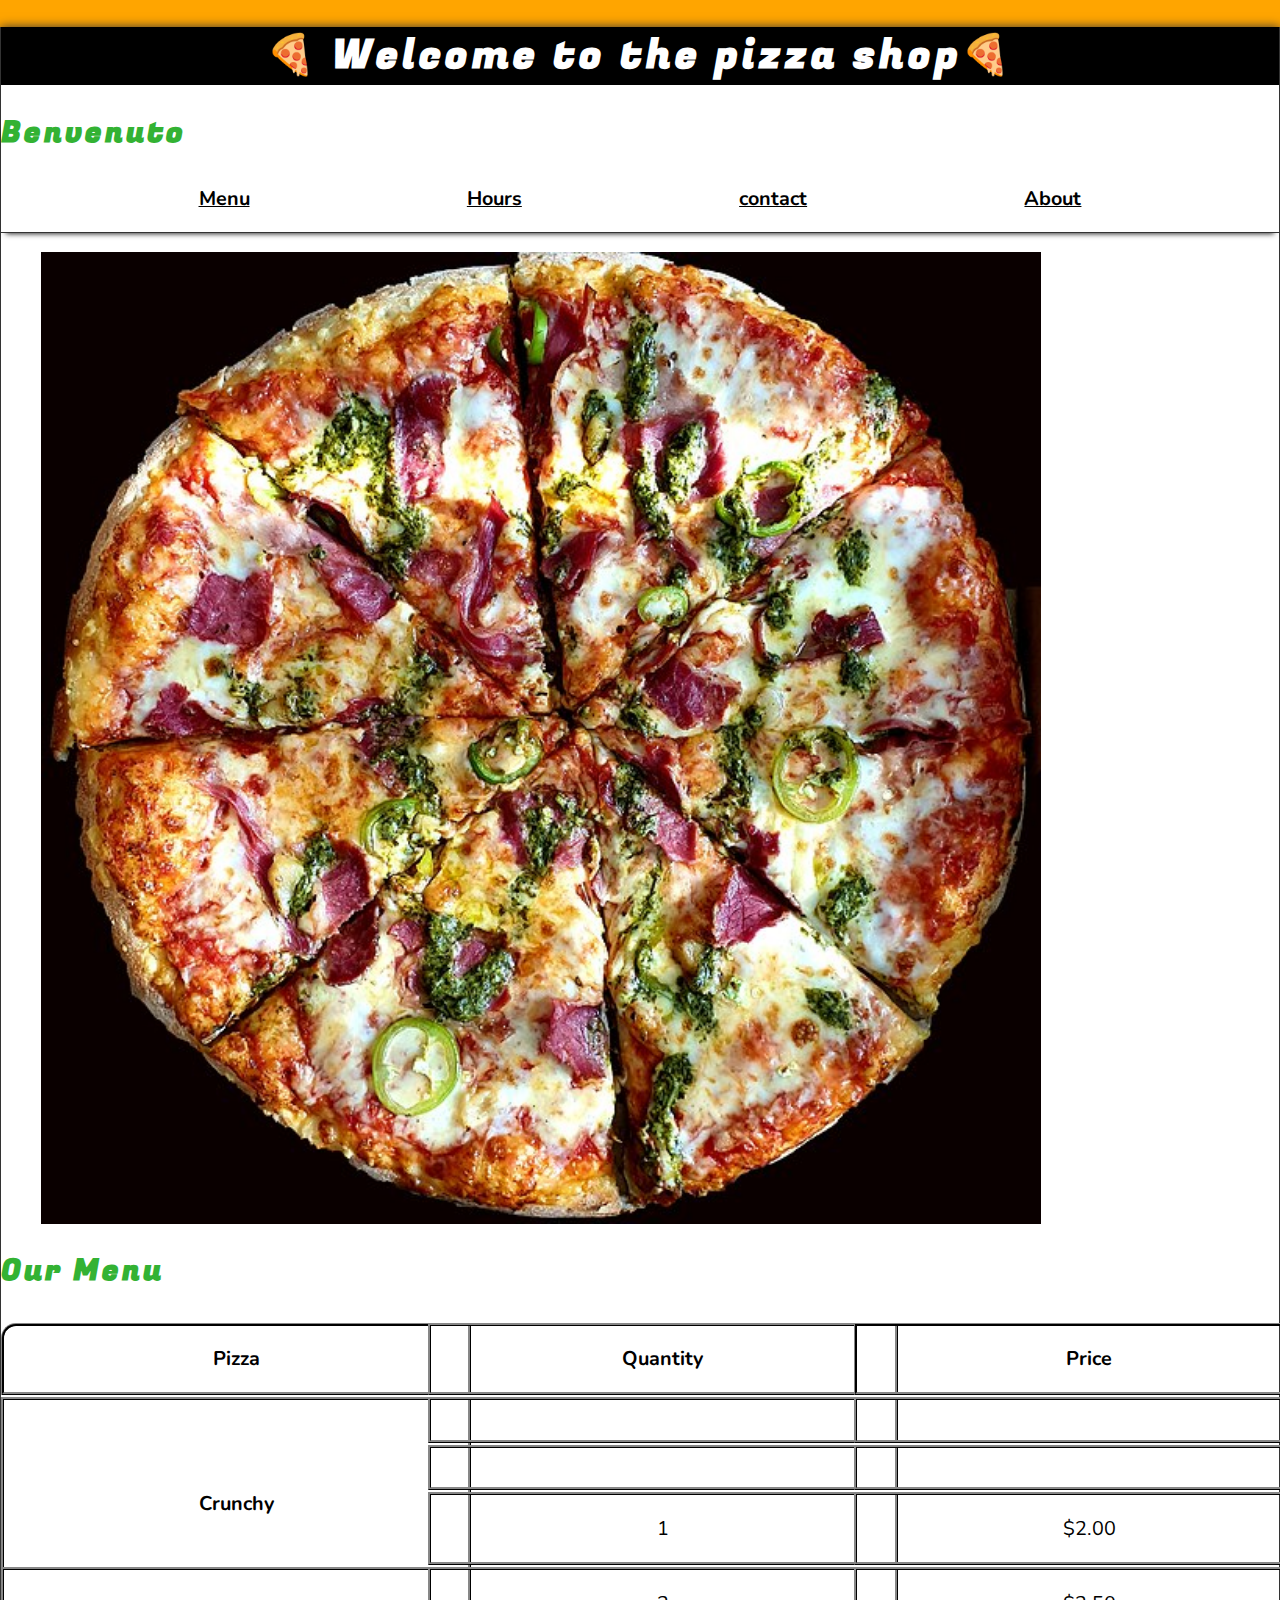
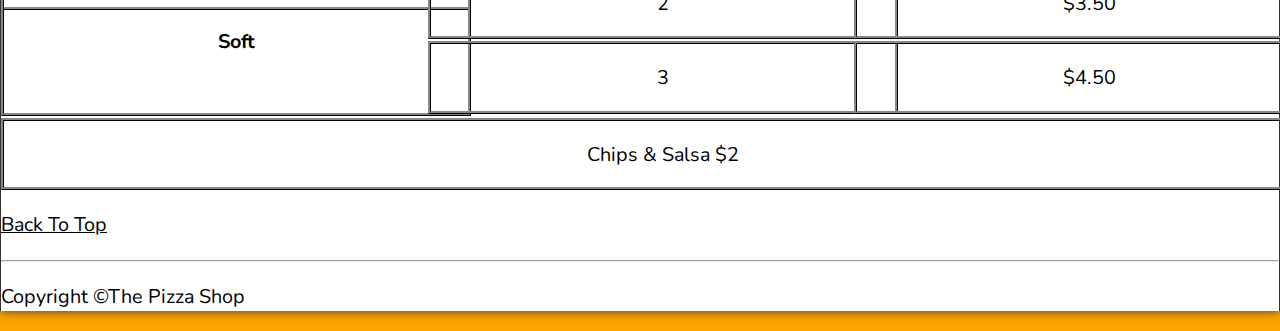
<file: index.html>
<!DOCTYPE html>
<html lang="en">

<head>
    <meta charset="UTF-8">
    <meta name="viewport" content="width=device-width, initial-scale=1.0">
    <meta name="author" content="Dave Gray">
    <meta name="description" content="About for Pizza shop">
    <title>About Pizza shop</title>
    <link rel="icon" href="favicon.ico" type="image/x-icon">
    <link rel="stylesheet" href="css/style.css">
</head>

<body>
    <header class="header">
        <h1 class="header__h1"> Welcome to the pizza shop</h1>
        <h2 class="header__h2">Benvenuto</h2>
        <nav class="header__nav">
            <ul class="header__ul">
                <li>
                    <a href="#menu">Menu</a>
                </li>
                <li>
                    <a href="hours.html">Hours</a>
                </li>
                <li>
                    <a href="contact.html"> contact</a>
                </li>
                <li>
                    <a href="about.html">About</a>
                </li>
            </ul>
        </nav>
    </header>

    <section class="hero">
        <figure>
            <img src="img/640px-20200719_180910_Suduch_Pizza,_Pizzeria_Yoav_Tel_Aviv_anagoria.jpg" alt="pizza shop"
                title="pizza ready!" width="1000" height="649">
            <figcaption class="offscreen">
                Pizza shop
            </figcaption>
        </figure>
    </section>
    <main class="menu" class="main__article menu">
        <h2 class="menu__h2">Our Menu</h2>
        <table class="menu__container">
            <caption class="offscreen"> Our Pizza</caption>
            <thead>
                <tr>
                    <th class="menu__header" scope="col">Pizza</th>
                    <th class="menu__header" scope="col">Quantity</th>
                    <th class="menu__header" scope="col">Price</th>
                </tr>
            </thead>
            <tbody>
                <tr>
                    <th class="menu__item menu__cr" scope="row" rowspan="3">
                        Crunchy
                    </th>
                    <td class="menu__item" 1></td>
                    <td class="menu__item" $1.50></td>
                </tr>
                <tr>
                    <td class="menu__item" 3$></td>
                    <td class="menu__item" $3.25></td>
                </tr>
                <tr>
                    <th class="menu__item menu__sf" scope="row" rowspan="3">
                        Soft
                    </th>
                    <td class="menu__item">1</td>
                    <td class="menu__item">$2.00</td>
                </tr>
                <tr>
                    <td class="menu__item">2</td>
                    <td class="menu__item">$3.50</td>
                </tr>
                <tr>
                    <td class="menu__item">3</td>
                    <td class="menu__item">$4.50</td>
                </tr>
            </tbody>
            <tfoot>
                <tr>
                    <td class="menu__item menu__cs" colspan="3">
                     Chips &amp; Salsa $2
                    </td>
                </tr>
            </tfoot>
        </table>
        
        <p class="center">
            <a href="#">Back To Top</a>
        </p>
        </article>
    </main>
    <hr>
    <footer>
        <p>Copyright &copy;The Pizza Shop</p>
</footer>
</body>

</html>
</file>
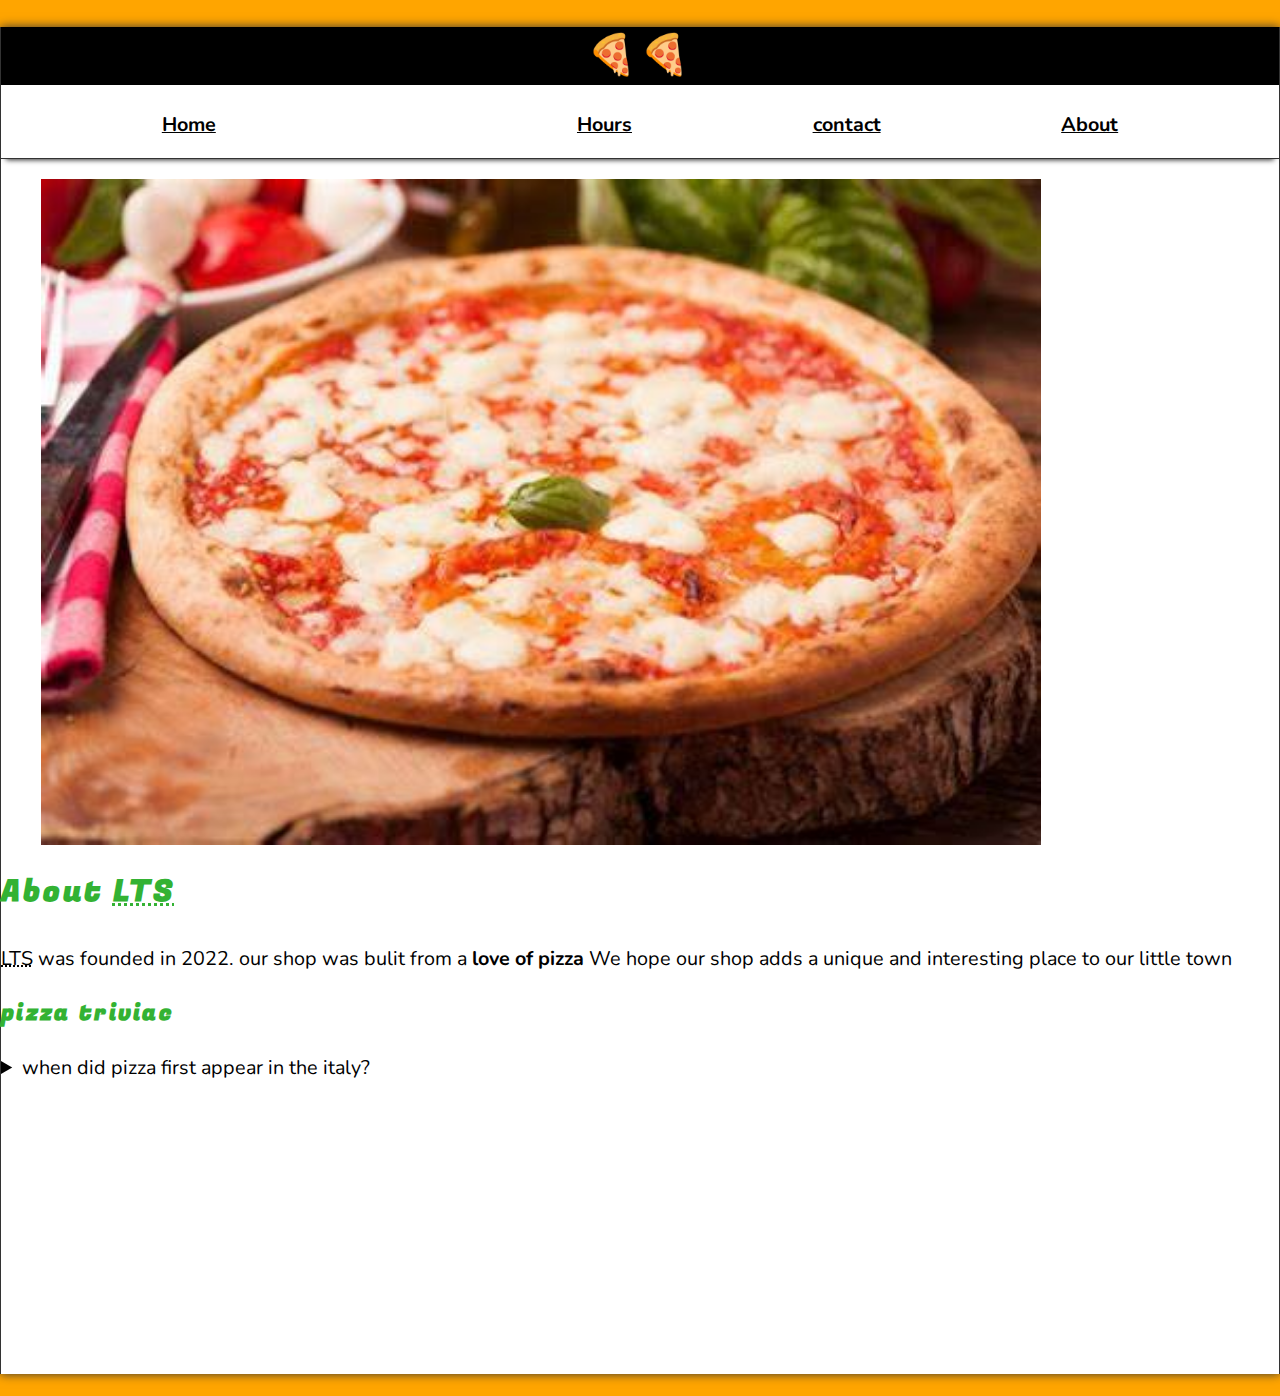
<file: about.html>
<!DOCTYPE html>
<html lang="en">

<head>
    <meta charset="UTF-8">
    <meta name="viewport" content="width=device-width, initial-scale=1.0">
    <meta name="author" content="Dave Gray">
    <meta name="description" content="About for Pizza shop">
    <title>LTS ABOUT</title>
    <link rel="icon" href="favicon.ico" type="image/x-icon">
    <link rel="stylesheet" href="css/style.css">
</head>

<body>
    <header class="header">
        <h1 class="header__h1" pizza shop></h1>
        <nav class="header__nav">
            <ul class="header__ul">
                <li>
                    <a href="/">Home</a>
                </li>
                <li>
                    <a href="#menu"></a>
                </li>
                <li><a href="hours.html">Hours</a></li>
                <li>
                    <a href="contact.html"> contact</a>
                </li>
                <li> <a href="about.html"> About</a>
                </li>
            </ul>
        </nav>
    </header>
    <section class="hero">
        <figure>
            <img src="img/OIP.jpg" alt="pizza delicioso" title="  pizza delicioso" width="1000" height="667">
            <figcaption class="offscreen">
                Try these Delicious Pizza
            </figcaption>
        </figure>
    </section>

    <main class="main">
        <article id="about" class="main__article about">
            <h2>About <abbr title="Pizza shop">LTS</abbr></h2>
            <P>
                <abbr title="pizza shop">LTS</abbr> was founded in <time datetime="2022">2022</time>. our
                shop
                was bulit from a <strong>love of pizza</strong> We hope our shop adds a unique and
                interesting place to
                our little town
            </P>
            <aside class="about__trivia">
                <h3>pizza triviac</h3>
                <details>
                    <summary>when did pizza first appear in the italy?</summary>
                    <p class="about__trivia-answer">
                        . The first Italian pizza restaurant, Antica Pizzeria Port’Alba, began baking pizzas
                        in 17382.
                        Modern day pizza, as we know it, did originate in Naples, Italy3. In 1889, modern
                        pizza was born
                        when pizzamaker Raffaele Esposito created the “Pizza Margherita” for the Queen
                        consort of Italy,
                        Margherita<time datetime="1889">1889</time>. (Source: <cite><a href="img/OIP.jpg"
                                target="_blank">Smithsonian magazine</a></cite>)

                    </p>
                </details>
            </aside>
        </article>
    </main>

</html>
</file>
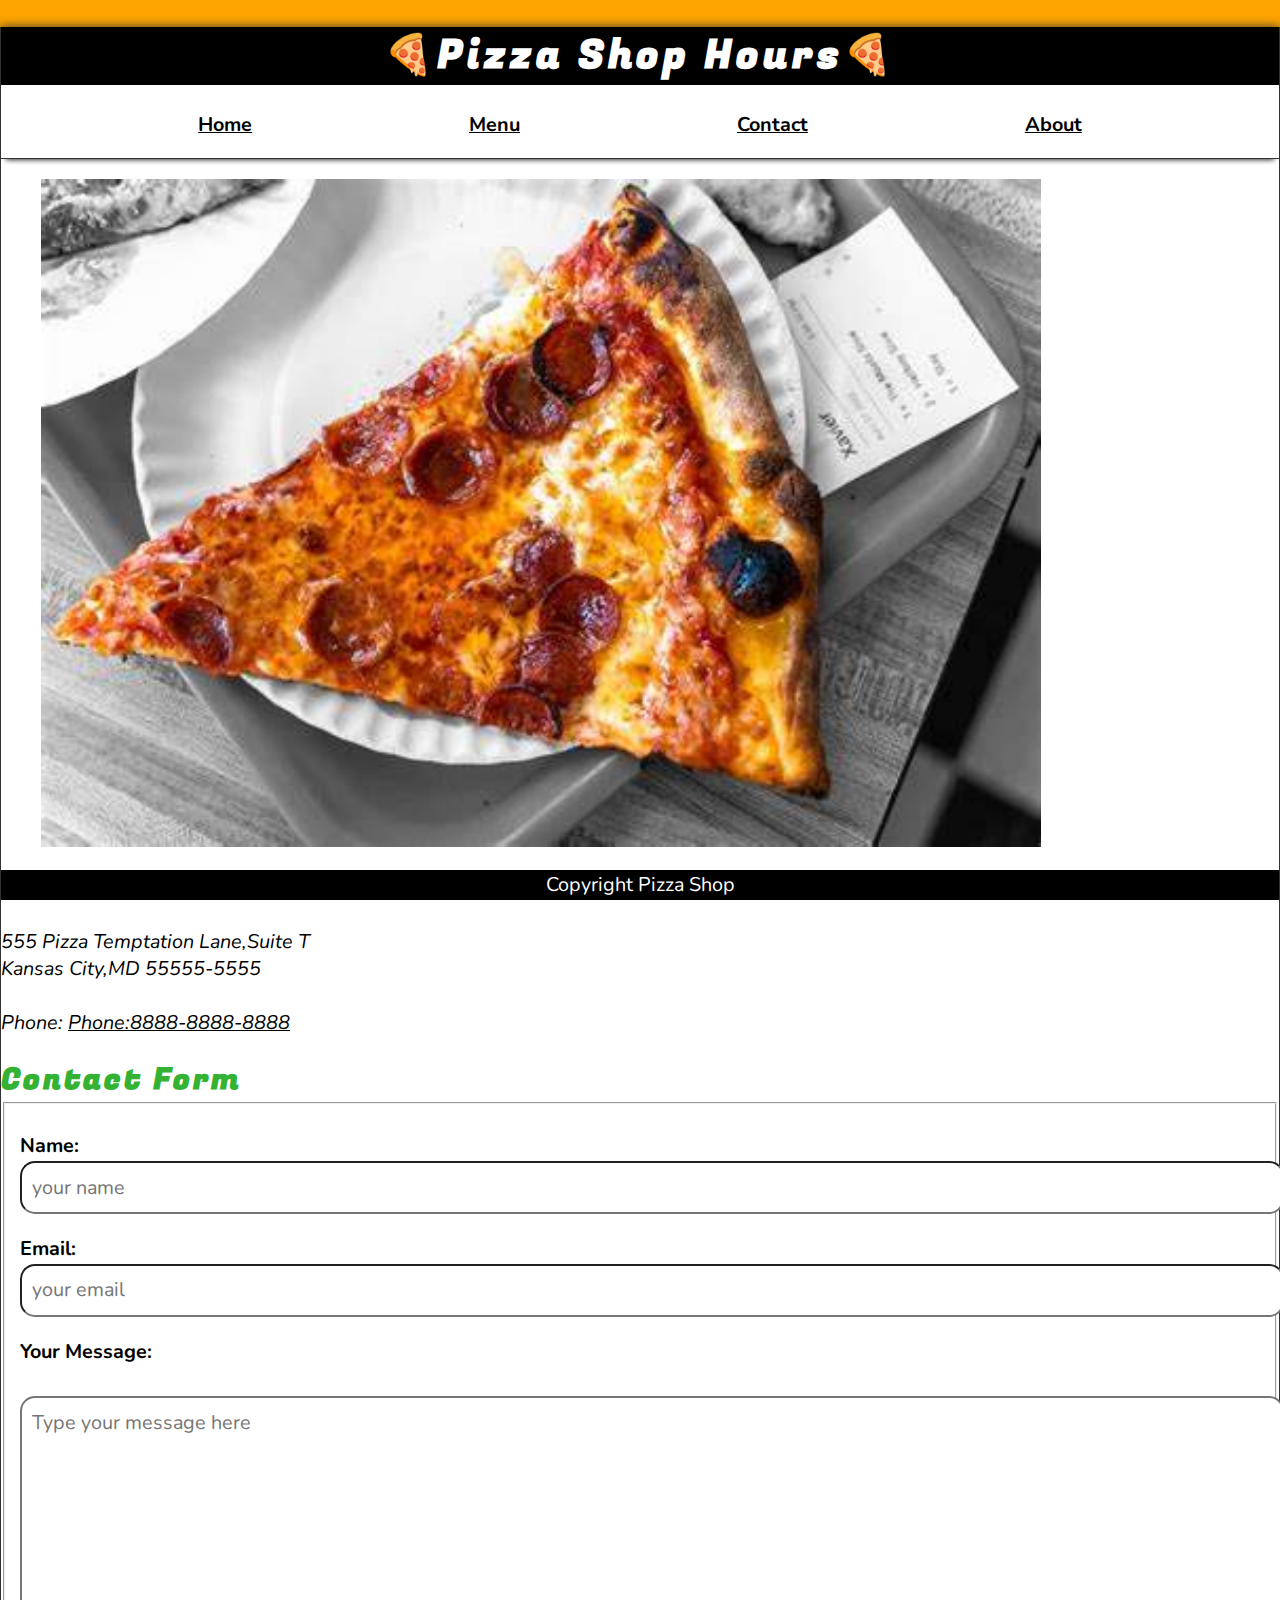
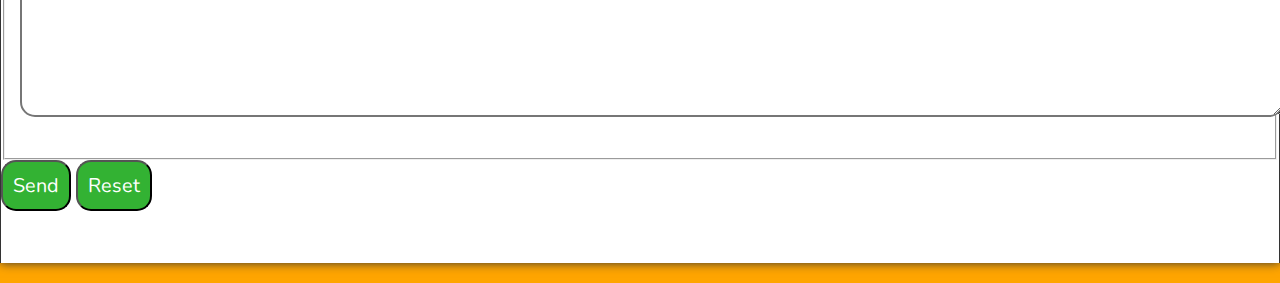
<file: contact.html>
<!DOCTYPE html>
<html lang="en">

<head>
    <meta charset="UTF-8">
    <meta name="viewport" content="width=device-width, initial-scale=1.0">
    <meta name="author" content="Dave Gray">
    <meta name="description" content="About for Pizza shop">
    <title>About Pizza shop</title>
    <link rel="icon" href="favicon.ico" type="image/x-icon">
    <link rel="stylesheet" href="css/style.css">
</head>

<body>
    <header class="header">
        <h1 class="header__h1">Pizza Shop Hours</h1>
        <nav class="header__nav">
            <ul class="header__ul">
                <li>
                    <a href="/">Home</a>
                </li>
                <li>
                    <a href="/#menu">Menu</a>
                </li>
                <li>
                    <a href="contact.html">Contact</a>
                </li>
                <li>
                    <a href="about.html">About</a>
                </li>
            </ul>
        </nav>
    </header>

    <section class="hero">
        <figure>
            <img src="img/OIF.jpg" alt="The Pizza Shop" title="Pizza ready to eat!" width="1000" height="649">
            <figcaption class="offscreen">
                The Pizza Shop
            </figcaption>
        </figure>
    </section>

    <main class="main">
        <articl class="main__article">
            <h3>Our Location</h3>
            <address>
                555 Pizza Temptation Lane,Suite T<br>
                Kansas City,MD 55555-5555
                <br><br>
                Phone: <a href="tel:+8888888888888">Phone:8888-8888-8888</a>
            </address>
            </article>
        
            <article class="main__article contact">

                <section>
                    <h2 class="contact__h2">Contact Form</h2>

                    <form action="https://httpbin.org/get" method="get" class="contact__form">
                        <fieldset class="contact__fieldest">
                            <legend class="offscreen"> Us A Message</legend>
                            <p class="contact__p">
                                <label class="contact__label" for="name">Name:</label>
                                <input class="contact__input" type="text" name="name" id="name" placeholder="your name"
                                    required>
                            </p>
                            <p class="contact__p">
                                <label class="contact__label" for="email">Email:</label>
                                <input class="contact__input" type="email" name="email" id="email"
                                    placeholder="your email" required>
                            </p>
                            <p>
                                <label class="contact__label" for="Message">Your Message:</label>
                                <br>
                                <textarea class="contact__textarea" name="message" id="message" cols="30" rows="10"
                                    placeholder="Type your message here"></textarea>
                            </p>
                        </fieldset>
                        <button class="contact__button" type="submit">Send</button>
                        <button class="contact__button" type="reset">Reset</button>
                    </form>
                </section>
            </article>
        </article>
    </main>
    <footer class="footer">
<p>
    <span class="nowrap">Copyright</span>
    <span class="nowrap">Pizza Shop</span>
</p>
    </footer>
</body>

</html>
</file>
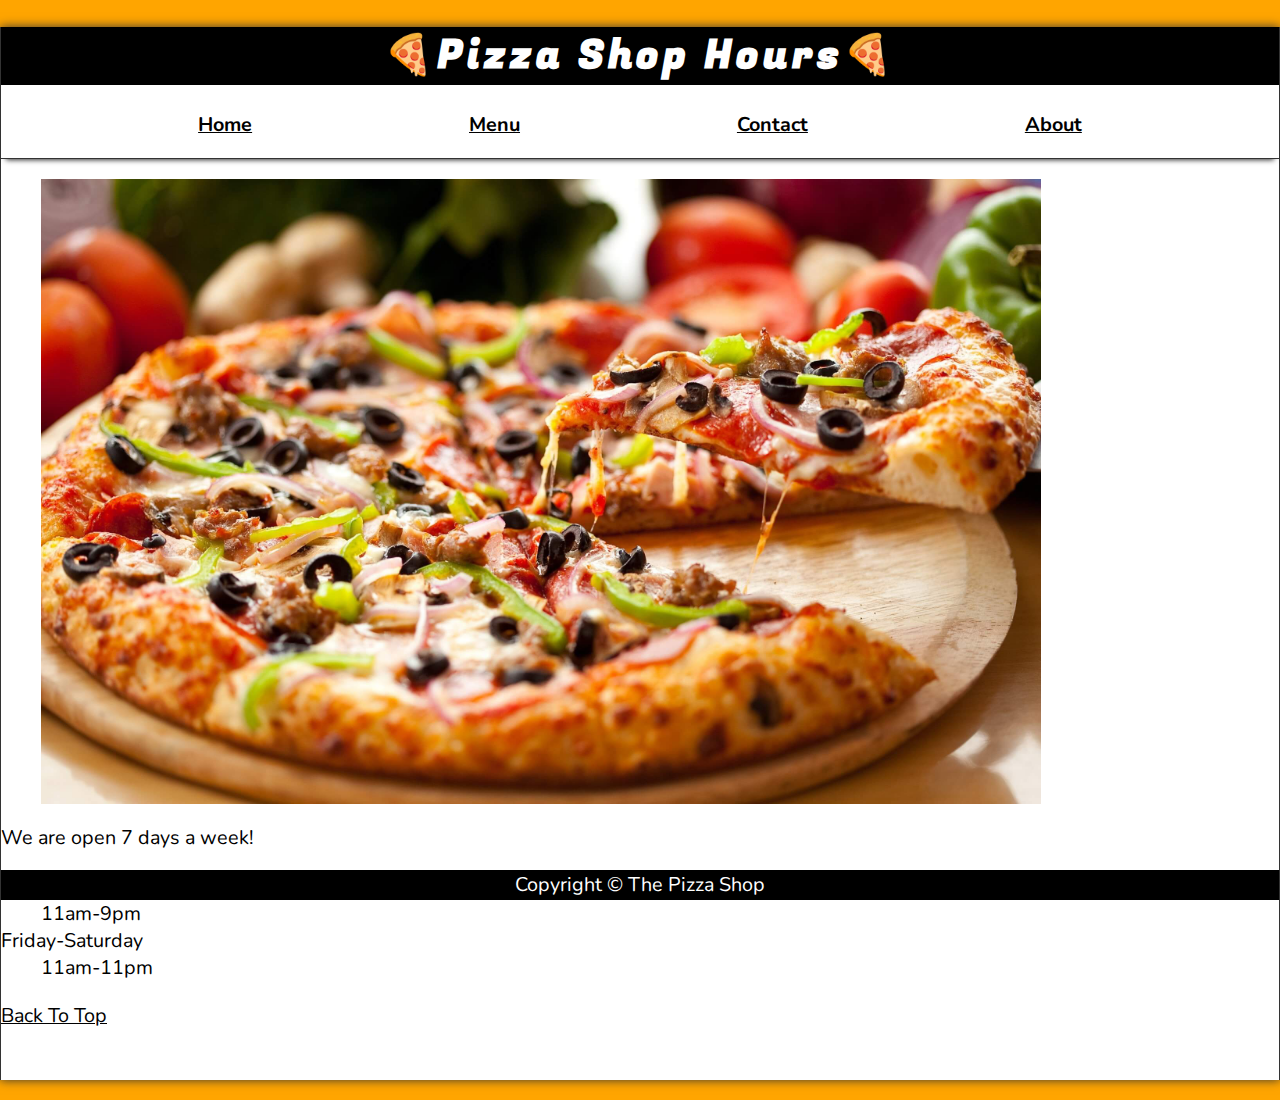
<file: hours.html>
<!DOCTYPE html>
<html lang="en">

<head>
    <meta charset="UTF-8">
    <meta name="viewport" content="width=device-width, initial-scale=1.0">
    <meta name="author" content="Dave Gray">
    <meta name="description" content="About for Pizza shop">
    <title>LTS Hours</title>
    <link rel="icon" href="favicon.ico" type="image/x-icon">
    <link rel="stylesheet" href="css/style.css">
</head>

<body>
    <header class="header">
        <h1 class="header__h1">Pizza Shop Hours</h1>
        <nav class="header__nav">
            <ul class="header__ul">
                <li>
                    <a href="/">Home</a>
                </li>
                <li>
                    <a href="/#menu">Menu</a>
                </li>
                <li>
                    <a href="contact.html">Contact</a>
                </li>
                <li>
                    <a href="about.html">About</a>
                </li>
            </ul>
        </nav>
    </header>

    <section class="hero">
        <figure>
            <img src="img/pictures-of-pizza-23-1.jpg" alt="A tray of pizza" title="we love trays of pizza" width="1000"
                height="667">
            <figcaption class="offscreen">
                A tray of Pizza
            </figcaption>
        </figure>
    </section>

    <main>
        <p>
            We are open 7 days a week!
        </p>
        <dl>
            <dt>Sunday-Thursday</dt>
            <dd>11am-9pm</dd>
            <dt>Friday-Saturday</dt>
            <dd>11am-11pm</dd>
        </dl>
        <p>
            <a href="#">Back To Top</a>
        </p>
    </main>
    <footer class="footer">
        <p>
            <span class="nowrap">Copyright &copy;</span>
            <span class="nowrap">The Pizza Shop</span>
        </p>
    </footer>
</body>

</html>
</file>
<file: css/style.css>
@import url('https://fonts.googleapis.com/css2?family=Fugaz+One&family=Nunito&display=swap');

/* || RESET */


*,
*::after *::before {
    margin: 0;
    padding: 0;
    box-sizing: border-box;
}

img {
    display: block;
    max-width: 100%;
    height: auto;
}

input,
button,
textarea {
    font: inherit;
}

/* || VARIABLES */

:root {
    /* FONTS */
    --FF: "Nunito", sans-serif;
    --FF-HEADINGS: "Fugaz One",
        cursive;
    --FS: clamp(1rem, 2.2vh, 1.5rem);

    /* COLORS */
    --BGCOLOR: orange;
    --BGCOLOR-FADE: rgb(252, 220, 160);
    --BGIMAGE: linear-gradient(to bottom, var(var(--BGCOLOR), var(var(--BGCOLOR-FADE))));
    --BODY-BGCOLOR: #FFF;
    --FONT-COLOR: #000;
    --border-color: #333;
    --HIGHLIGHT-COLOR: rgb(51, 178, 51);
    --link-color: #000;
    --link-hover: hsla(0, 0%, 0%, 0.6);
    --link-active: orange;
    --header-bgcolor: #000;
    --header-color: #fff;
    --nav-bgcolor: #fff;
    --hero-bgcolor: rgba(51, 178, 51, 0.75);
    --hero-color: #fff;

    /* BORDERS */
    --BORDERS: 1px solid  var(--border-color);
    --BORDERS-RADIUS: 15px;
    /* STANDARD PADDING */
    --padding-tb: 0.25em;
    --padding-side: 2, 5%;
    /*standard margin*/
    --margin: clamp(1em, 2.5vh, 1.5em)0;
}

/* || UTILITY CLASSES */
.offscreen {
    position: absolute;
    left: -10000px;
}

.nowrap {
    white-space: nowrap;
}

.centre {
    text-align: center;
}

/* GENERAL STYLES */

html {
    scroll-behavior: smooth;
    font-size: var(--FS);
    font-family: var(--FF);
    background-color: var(--BGCOLOR);
    background-image: var(--BGIMAGE);
}

body {
    background-color: var(--BODY-BGCOLOR);
    color: var(--FONT-COLOR);
    min-height: 100vh;
    max-width: width 800px;
    ;
    margin: 0 auto;
    border-left: var(--BORDERS);
    border-right: var(--BORDERS);
    box-shadow: 0 0 10px var(--border-color);
}

h1,
h2,
h3 {
    font-family: var(--FF-HEADINGS);
    letter-spacing: 0.1em;
}

h2,
h3 {
    margin-bottom: 1em;
    color: var(--HIGHLIGHT-COLOR);
}

p {
    line-height: 1.5;
}

a:any-link {
    color: var(--link-color);
}

a:hover,
a:focus-visible {
    color: var(--link-hover);
}

a:active {
    color: var(--link-active);
}

/* ||HEADER */

.HEADER {
    position: sticky;
    top: 0;
    z-index: 1;
}

.header__h1 {
    text-align: center;
    background-color: var(--header-bgcolor);
    color: var(--header-color);
    padding: var(--padding-tb) var(--padding-side);
}

.header__nav {
    background-color: var(--nav-bgcolor);
    border-bottom: var(--BORDERS);
    font-weight: bold;
    box-shadow: 0 6px 5px -5px var(--border-color);
}

.header__ul {
    padding: var(--padding-tb) var(--padding-side);
    list-style-type: none;
    display: flex;
    justify-content: space-evenly;
    gap: 1rem;
}

/*||hero */
.hero {
    position: relative;
}

.hero__h2 {
    background-color: var(--hero-bgcolor);
    color: var(--hero-color);
    padding: 0.25em 0.5em;
    letter-spacing: 0.1rem;
    text-shadow: 2px 2px 5px var(--border-color);
    position: absolute;
    top: -100px;
    left: 20px;
    animation: shadowWelcome 0.5s ease-in-out 1s forwards;
}

@keyframes showWelcome {
    0% {
        top: -20px;
        transform: skew(0deg, -5deg) scaleY(0);
    }

    80% {
        top: 30px;
        transform: skew(10deg, -5deg) scaleY(1.2);
    }

    100% {
        top: 20px;
        transform: skew(-10deg, -5deg) scaleY(1);
    }
}

/* || FOOTER */

.footer {
    position: sticky;
    bottom: 0;
    background-color: var(--header-bgcolor);
    color: var(--header-color);
    padding: var(--padding-tb) var(--padding-side);
    text-align: center;
}

/* || MAIN */

.main {
    padding: var(--padding-tb) var (--padding-side);
}

.main__article {
    scroll-margin-top: 6.5em;
    margin: var(--margin);
}

.main__article:first-child {
    margin-top: 1em;
}

.main__article:last-child {
    min-height: calc(100vh - 20rem);
}

/* || ABOUT */

.about__trivia {
    margin: var(--margin);
}

.about__trivia-answer {
    margin-top: 1em;
}

/* ||CONTACT */

.contact__h2 {
    margin: 0;
}

.contact__fieldset {
    border: none;
}

.contact__p {
    margin: 1em 0;
}

.contact__label {
    display: block;
    font-weight: bold;
}

.contact__input,
.contact__textarea {
    padding: 0.5em;
    border-radius: var(--BORDERS-RADIUS);
    border-width: 2px;
    width: 100%;
}

.contact__button {
    padding: 0.5em;
    border-radius: var(--BORDERS-RADIUS);
    background-color: var(--HIGHLIGHT-COLOR);
    color: var(--header-color);
}

/* || MENU */

thead,
tbody,
tfoot,
tr {
    display: contents;
}

.menu__container {
    display: grid;
    grid-template-columns: repeat(3, 1fr);
    grid-template-areas:
        "hd1 hd2 hd3"
        "cr cr1 cr1p"
        "cr cr2 cr2p"
        "cr cr3 cr3p"
        "sf sf1 sf1p"
        "sf sf2 sf2p"
        "sf sf3 sf3p"
        "cs cs cs";
    gap: 0.1em;
    margin-bottom: 1em;
}

.menu__cr {
    grid-area: cr;
}

.menu__sf {
    grid-area: sf;
}

.menu__cs {
    grid-area: cs;
    
}

.menu__cr,
.menu_-sf,
.menu__cs
.menu__header{
    font-weight: bold;
    height: 100%;
    display: grid;
    place-content: center;
}

.menu__header{
    border-bottom: var(--BORDERS);
}

.menu__header, .menu__item{
    width: 100%;
    padding: 1em;
    border: medium ridge var(--border-color);
}

.menu__item{
    display:grid;
    place-content: center;
}

thead th:first-child{
    border-top-left-radius:var(--BORDERS-RADIUS)
}

thead th:last-child{
    border-top-right-radius:var(--BORDERS-RADIUS)
}

.tfoot td{
border-botton-left-radius:var(--BORDERS-RADIUS);
border-button-right-radius:var(--BORDERS-RADIUS)
}

@media screen and (min-width: 576px){
    .header__h1::before{
        content:"🍕"
    }
    .header__h1::after{
        content: "🍕"
    }
}
</file>
